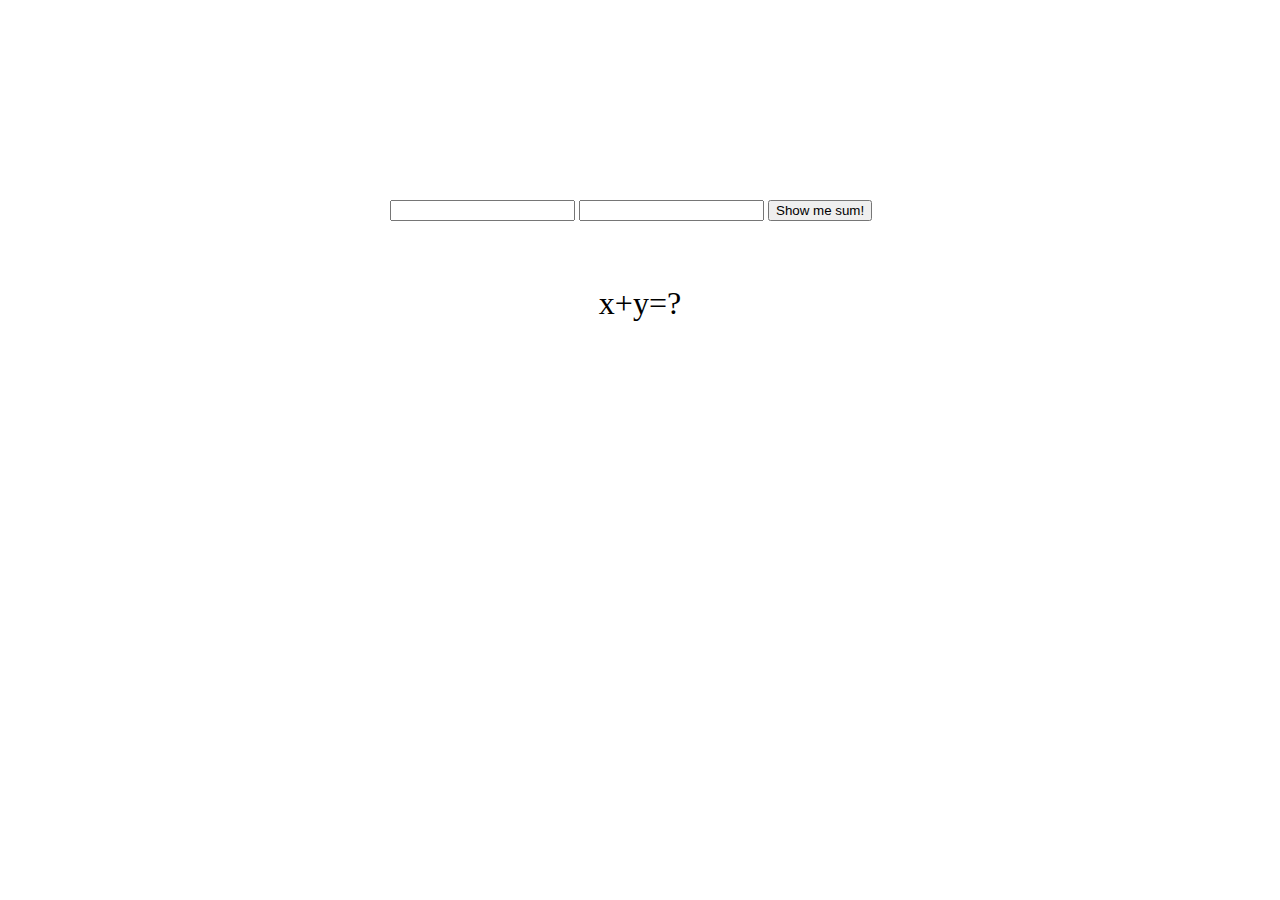
<file: lab2/index.html>
<!DOCTYPE html>
<html lang="en">
<head>
    <script rel src = "app.js" defer> </script>
    <link rel="stylesheet" href="main.css">
    <meta charset="UTF-8">
    <meta http-equiv="X-UA-Compatible" content="IE=edge">
    <meta name="viewport" content="width=device-width, initial-scale=1.0">
    <title>Document</title>
</head>


<body>
    <div class="container">
        <div class ="#result">
    <input type="text" id="first"> 
    <input type="text" id="second"> 
    <button> Show me sum! </button>
    <div id="result"> x+y=? </div>
</div>
</div>

</body>
</html>
</file>
<file: lab2/main.css>
.container {

        margin: 200px auto;
        width: 500px;
}

#result{
    font-size: 2em;
    text-align: center;
    padding-top: 2em;
}
</file>
